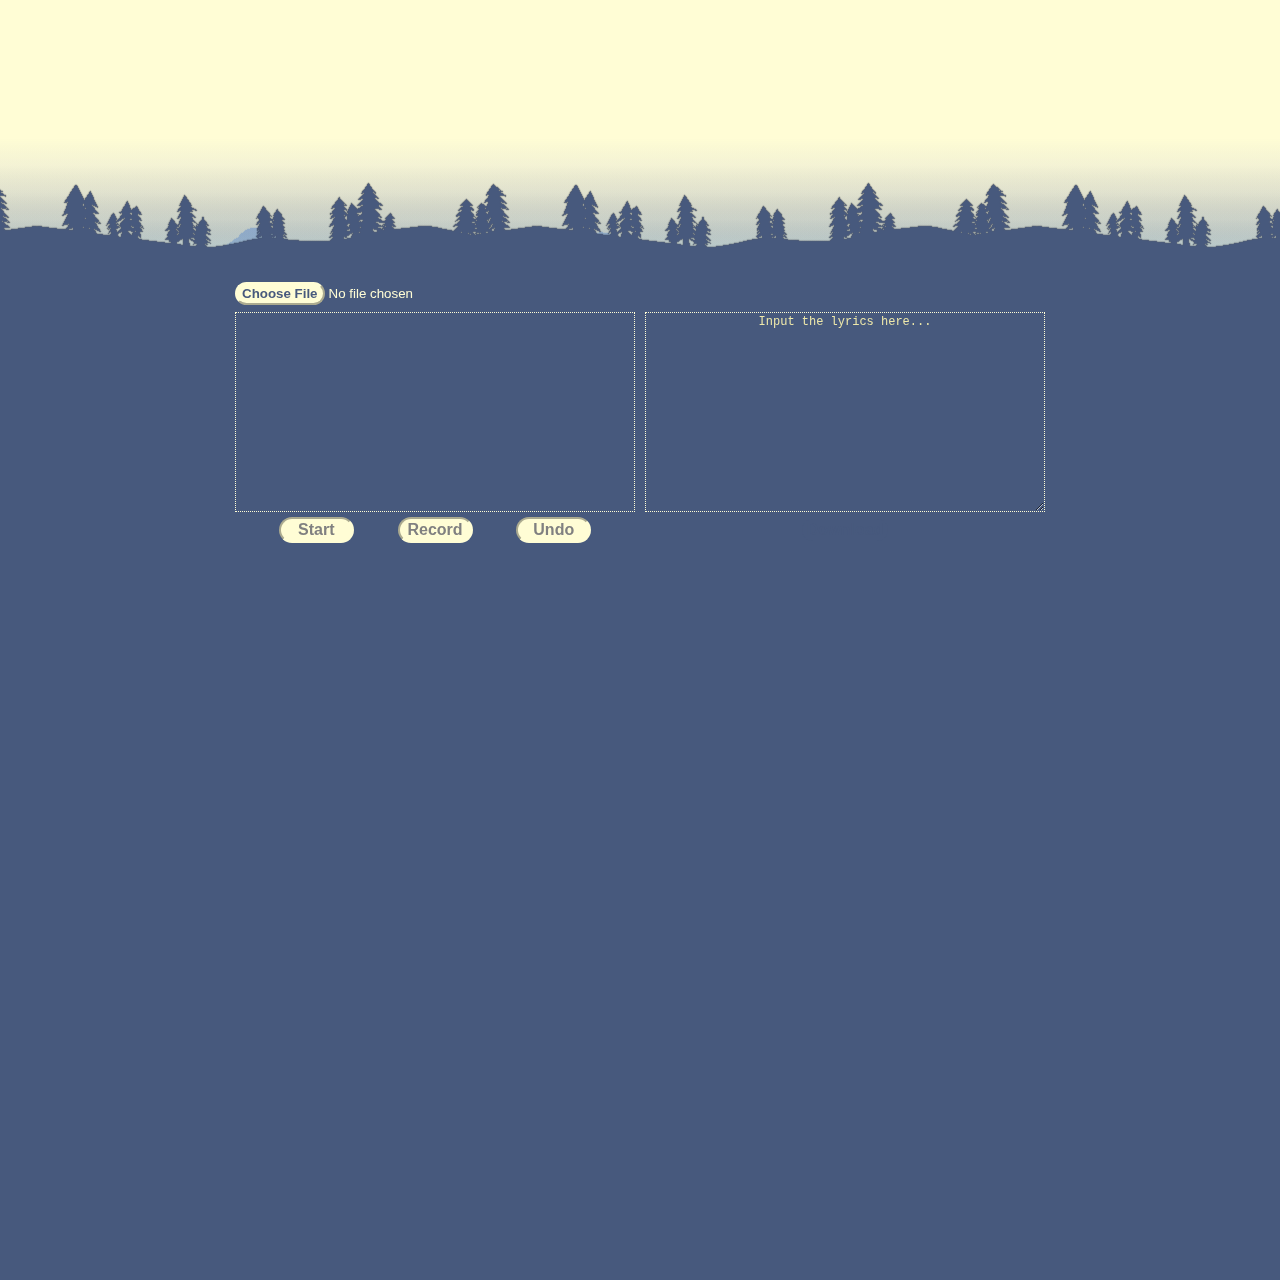
<file: projects/LyricMaker/index.html>
<!DOCTYPE html>
<html lang="en">

<head>
  <meta charset="UTF-8">
  <meta name="viewport" content="width=device-width, initial-scale=1">
  <title>Lyric Maker</title>
  <link rel="stylesheet" href="Css/Main.css">
  <script defer src="/Js/Definitions.js"></script>
  <script defer src="/Js/Canvas.js"></script>
  <script defer src="/Js/Home.js" type="module"></script>
  <script defer src="Js/Main.js" type="module"></script>
</head>

<body>
  <div class="head"></div>
  <div class="body"></div>
</body>

</html>
</file>
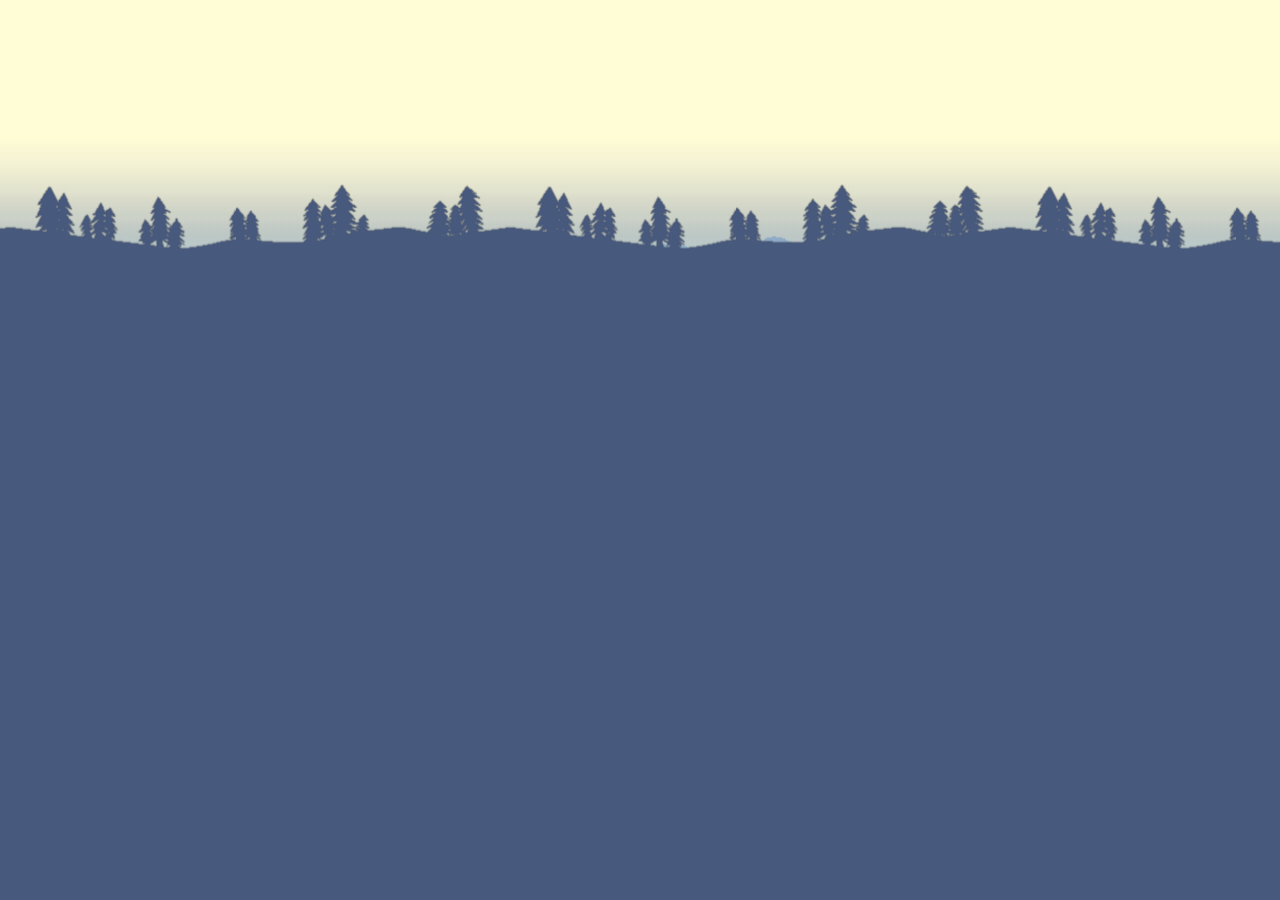
<file: projects/Scenery/index.html>
<!DOCTYPE html>
<html lang="en">

<head>
  <meta charset="UTF-8">
  <meta name="viewport" content="width=device-width, initial-scale=1">
  <title>Scenery</title>
  <link rel="stylesheet" href="styles/Main.css">
  <script defer src="/Js/Definitions.js"></script>
  <script defer src="/Js/Canvas.js"></script>
  <script src="scripts/Index.js" type="module"></script>
</head>

<body>
</body>

</html>
</file>
<file: projects/LyricMaker/Css/Main.css>
@import "/Css/Main.css";

.lyrics-container {
  display: flex;
  color: var(--morning);
  flex-wrap: wrap;
  justify-content: space-around;
  align-items: flex-end;
}

.lyrics-container>div {
  margin: 0 5px;
}

.lyrics-container *div {
  position: relative;
}

.lyrics-container .controls {
  display: flex;
  justify-content: space-evenly;
  padding: 5px 0;
}

.controls button, .controls a{
  border-radius: 9999px;
  outline: none;
  background: var(--morning);
  color: var(--land);
  border: 2px outset var(--morning);
  font-weight: bold;
  font-size: 16px;
  min-width: 75px;
  text-align: center;
  padding: 2px 5px;
  font-family: Arial, Helvetica, sans-serif;
  text-decoration: none;
  position: relative;
}

.controls button:active, .controls a:not([disabled=true]):active{
  border-style: inset;
}

.controls button:disabled{
  color: gray;
  border-style: inset;
}
/*
.controls a:not([disabled=true])::before,
.controls a:not([disabled=true])::after {
  content: "";
  width: 25px;
  height: 25px;
  border: 2px dotted var(--morning);
  position: absolute;
  top: calc(50% - 12.5px);
  z-index: -1;
  animation: rotate 3s infinite linear;
  box-sizing: border-box;
  transition: 1s;
  transform: scale(1);
  border-radius: 9999px;
}

.controls a:not([disabled=true])::before {
  left: -4px;
}

.controls a:not([disabled=true])::after {
  right: -4px;
  animation-direction: reverse;
}
*/
.controls a {
  background: none;
  border-color: transparent;
  position: relative;
  color: var(--land);

}
.controls a:not([disabled=true]){
  border: 2px outset var(--morning);
  transition: 1s;
  transition-delay: 0.5s;
  background: var(--morning);
}
.controls a progress{
  z-index: -1;
}

@keyframes rotate {
  from {
    transform: rotate(0deg);
  }

  to {
    transform: rotate(360deg);
  }
}


.lyrics-container .lyrics-file {
  display: flex;
  flex-direction: column;
  align-items: center;
  margin: 2px 0;
}

.lyrics-file>* {
  width: 100%;
}

.lyrics-container textarea,
.lyrics-progress {
  width: 400px !important;
  height: 200px !important;
  max-width: 95vw !important;
  color: var(--morning);
  box-sizing: border-box;
  outline: none;
  overflow: auto;
  font-size: 12px;
  background: transparent;
  border: 1px dotted var(--morning);
}
.lyrics-progress > .last{
  opacity: 0.5;
}
.lyrics-container textarea{
  text-align: center;
  display: flex;
}
.lyrics-container textarea::placeholder{
  color: palegoldenrod;
}

.lyrics-container>div {
  display: flex;
  flex-direction: column;
}

.lyrics-file input[type=file] {
  position: relative;
  overflow: hidden;
  margin: 5px;
}
/*
.lyrics-file input[type=file]::after {
  content: attr(filename);
  width: 100%;
  height: 100%;
  position: absolute;
  top: 0;
  left: 0;
  background: var(--land);
  color: var(--morning);
  font-weight: bold;
  text-align: center;
  line-height: 175%;
  
}*/
.lyrics-file input[type=file]::-webkit-file-upload-button{
  -webkit-appearance: none;
  appearance: none;
  -moz-appearance: none;
  border: 2px outset var(--morning);
  border-radius: 9999px;
  color: var(--land);
  background: var(--morning);
  font-weight: bold;
  padding: 2px 5px;
  box-sizing: border-box;
}
progress{
  left: 0;
  top: 0;
  width: 100%;
  height: 100%;
  position: absolute;
  -webkit-appearance: none;
  appearance: none;
  -moz-appearance: none;
  
  overflow: hidden;
  color: var(--land);
  border-radius: 9999px;
  transition: 1s;
}
progress::-webkit-progress-bar{
  background: var(--land);
  transition: 1s;
}
progress::-webkit-progress-value{
  background: var(--morning);
  transition: 1s;
  border-radius: 9999px;
}

/*
    <div class="lyrics-container">
      <div>
        <div class="lyrics-progress">
          
        </div>
        <div>
          <input type="file">
          <progress value="245" max="764"></progress>
        </div>
        <div class="controls">
          <button>Play/Pause</button>
          <button>Record!</button>
          <button>Undo</button>
        </div>
      </div>
      <div>
        <textarea placeholder="Put the lyrics here..."></textarea>
        <div class="controls">
          <button>
            Click to Download
          </button>
        </div>
      </div>
    </div>
    */
</file>
<file: projects/Scenery/styles/Main.css>
html{
    --morning: #FFFDD5;
    --land: #47597D;
  background: var(--land);
}

body{
  margin: 0;
}

.Scenery{
  height: 275px;
  width: 100%;
}
</file>
